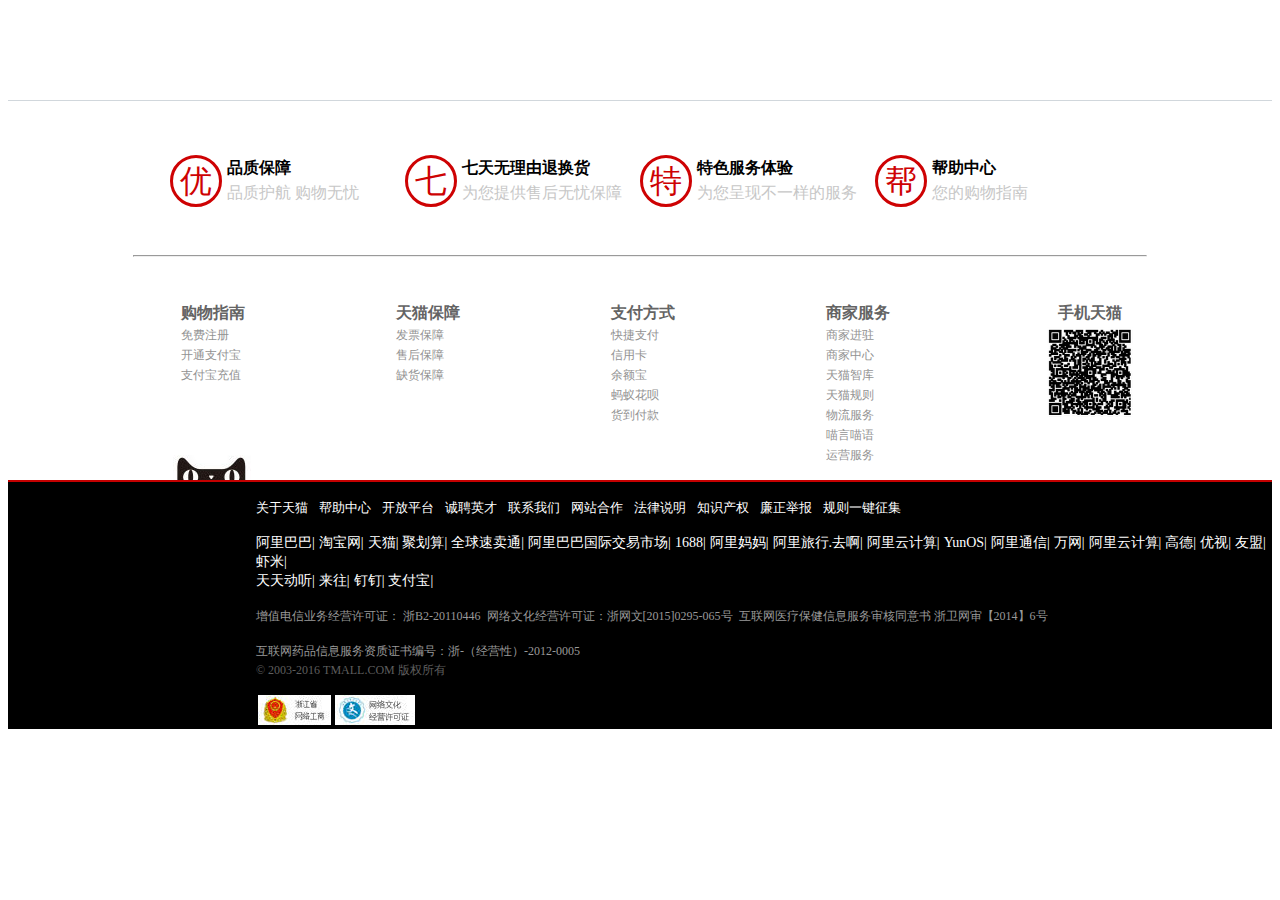
<file: footer.html>
<!doctype html>
<html lang="en">
 <head>
  <meta charset="UTF-8">
  <meta name="Generator" content="EditPlus®">
  <meta name="Author" content="">
  <meta name="Keywords" content="">
  <meta name="Description" content="">
  <title>尾部</title>

  <link rel="stylesheet" type="text/css" href="css/footer.css" />
 </head>
 <body>
	<!--【尾部内容开始】-->
		<div id="footer" style="background-color: white;">
			<div id="box1">
				<div id="side">
					<div id="circle">优</div>
					<strong class="font1">品质保障</strong>
					<p class="font2">品质护航&nbsp;购物无忧</p>
				</div>
				<div id="side">
					<div id="circle">七</div>
					<strong class="font1">七天无理由退换货</strong>
					<p class="font2">为您提供售后无忧保障</p>
				</div>
				<div id="side">
					<div id="circle">特</div>
					<strong class="font1">特色服务体验</strong>
					<p class="font2">为您呈现不一样的服务</p>
				</div>
				<div id="side">
					<div id="circle">帮</div>
					<strong class="font1">帮助中心</strong>
					<p class="font2">您的购物指南</p>
				</div>
			</div>
			<hr class="myHr" />
			<div id="box2">
				<div id="block1">
					<ul id="b-text">
						<li class="b1-text">购物指南</li>
						<li class="s-text">免费注册</li>
						<li class="s-text">开通支付宝</li>
						<li class="s-text">支付宝充值</li>
					</ul>
				</div>
				<div id="block2">
					<ul id="b-text">
						<li class="b1-text">天猫保障</li>
						<li class="s-text">发票保障</li>
						<li class="s-text">售后保障</li>
						<li class="s-text">缺货保障</li>
					</ul>
				</div>
				<div id="block3">
					<ul id="b-text">
						<li class="b1-text">支付方式</li>
						<li class="s-text">快捷支付</li>
						<li class="s-text">信用卡</li>
						<li class="s-text">余额宝</li>
						<li class="s-text">蚂蚁花呗</li>
						<li class="s-text">货到付款</li>
					</ul>
				</div>
				<div id="block4">
					<ul id="b-text">
						<li class="b1-text">商家服务</li>
						<li class="s-text">商家进驻</li>
						<li class="s-text">商家中心</li>
						<li class="s-text">天猫智库</li>
						<li class="s-text">天猫规则</li>
						<li class="s-text">物流服务</li>
						<li class="s-text">喵言喵语</li>
						<li class="s-text">运营服务</li>
					</ul>
				</div>
				<div id="block5">
					<ul class="b2-text">
						<li class="b1-text">手机天猫</li>
						<img src="images/二维码.png" width="98" height="98">
					</ul>
				</div>
			</div>
			<div id="tianmao">
				<img src="images/tianmao.jpg" height="25" width="78" />
			</div>
			<div id="box3">
				<div>
					<ul id="end-list">
						<li class="e-list">关于天猫</li>
						<li class="e-list">帮助中心</li>
						<li class="e-list">开放平台</li>
						<li class="e-list">诚聘英才</li>
						<li class="e-list">联系我们</li>
						<li class="e-list">网站合作</li>
						<li class="e-list">法律说明</li>
						<li class="e-list">知识产权</li>
						<li class="e-list">廉正举报</li>
						<li class="e-list">规则一键征集</li>
					</ul>
				</div>
				<div>
					<ul id="end-list1">
						<li class="e-list1">阿里巴巴|</li>
						<li class="e-list1">淘宝网|</li>
						<li class="e-list1">天猫|</li>
						<li class="e-list1">聚划算|</li>
						<li class="e-list1">全球速卖通|</li>
						<li class="e-list1">阿里巴巴国际交易市场|</li>
						<li class="e-list1">1688|</li>
						<li class="e-list1">阿里妈妈|</li>
						<li class="e-list1">阿里旅行.去啊|</li>
						<li class="e-list1">阿里云计算|</li>
						<li class="e-list1">YunOS|</li>
						<li class="e-list1">阿里通信|</li>
						<li class="e-list1">万网|</li>
						<li class="e-list1">
							阿里云计算|</li>
						<li class="e-list1">高德|</li>
						<li class="e-list1">优视|</li>
						<li class="e-list1">友盟|</li>
						<li class="e-list1">虾米|</li><br />
						<li class="e-list1">天天动听|</li>
						<li class="e-list1">来往|</li>
						<li class="e-list1">钉钉|</li>
						<li class="e-list1">支付宝|</li>
					</ul>
				</div>
				<div id="end-list2">
					<ul class="e-list2">增值电信业务经营许可证： 浙B2-20110446&nbsp;&nbsp;网络文化经营许可证：浙网文[2015]0295-065号&nbsp;&nbsp;互联网医疗保健信息服务审核同意书 浙卫网审【2014】6号 </ul>
				</div>
				<div>
					<ul id="end-list2">
						<li class="e-list2">
							互联网药品信息服务资质证书编号：浙-（经营性）-2012-0005
						</li><br />
						<li class="e-list3">
							© 2003-2016 TMALL.COM 版权所有
						</li>
					</ul>
				</div>
				<div id="img">
					<img src="images/公安局.jpg" height="30" width="73" alt="" />
					<img src="images/网络文化.jpg" height="30" width="80" alt="" />
				</div>
			</div>
		</div>
		<!--【尾部内容结束】-->
 </body>
</html>
</file>
<file: css/footer.css>
/*【footer的css开始】*/

#box1 {
	margin-top: 100px;
	display: flex;
	border-top: 1px solid #D1D7DC;
	justify-content: center;
	/*主轴*/
	align-items: center;
	/*交叉轴*/
	background-color: white;
}

#box2 {
	/*position:absolute;*/
	/*margin-top: 75px;*/
	padding: 0px;
	display: flex;
	/*border-top: 1px solid #EDEDED;*/
	border-width: 50%;
	justify-content: center;
	/*主轴*/
	background-color: white;
}

#box3 {
	width: 100%;
	background-color: black;
	border-top: 2px solid #c40000;
}

#b-text {
	list-style: none;
	width: 175px;
}

.b1-text {
	font-weight: bold;
	color: #646464;
	list-style: none;
}

.b2-text {
	text-align: center;
}

.s-text {
	font-size: 12px;
	color: #929292;
	margin-top: 3px;
}

#side {
	width: 235px;
	margin-top: 54px;
}

#circle {
	width: 46px;
	height: 46px;
	border: 3px solid #ce0203;
	background-color: white;
	border-radius: 50%;
	position: absolute;
	font-size: 2em;
	line-height: 46px;
	text-align: center;
	color: #ce0203;
}

.font1 {
	position: absolute;
	margin-left: 57px;
	margin-top: 3px;
}

.font2 {
	position: absolute;
	margin-left: 57px;
	color: #c7c7c7;
	margin-top: 28px;
}

#end-list {
	/*list-style: none;*/
	margin-left: 201px;
}

.e-list {
	list-style: none;
	display: inline;
	font-size: 13px;
	margin-left: 7px;
	color: white;
}

#end-list1 {
	margin-left: 208px;
}

.e-list1 {
	list-style: none;
	display: inline;
	font-size: 14px;
	color: white;
}

#end-list2 {
	margin-left: 208px;
}

.e-list2 {
	list-style: none;
	display: inline;
	font-size: 12px;
	color: #999999;
}

.e-list3 {
	color: #5e5e5e;
	list-style: none;
	display: inline;
	font-size: 12px;
}

#img {
	margin-left: 250px;
}

#tianmao {
	float: left;
	margin-top: -25px;
	margin-left: 165px;
}

#side {
	background-color: white;
}

#footer .myHr {
	color: #EDEDED;
	/*margin-top: 100px;*/
	width: 80%;
	margin: 100px auto;
	margin-bottom: 30px;
}


/*【footer的css结束】*/
</file>
